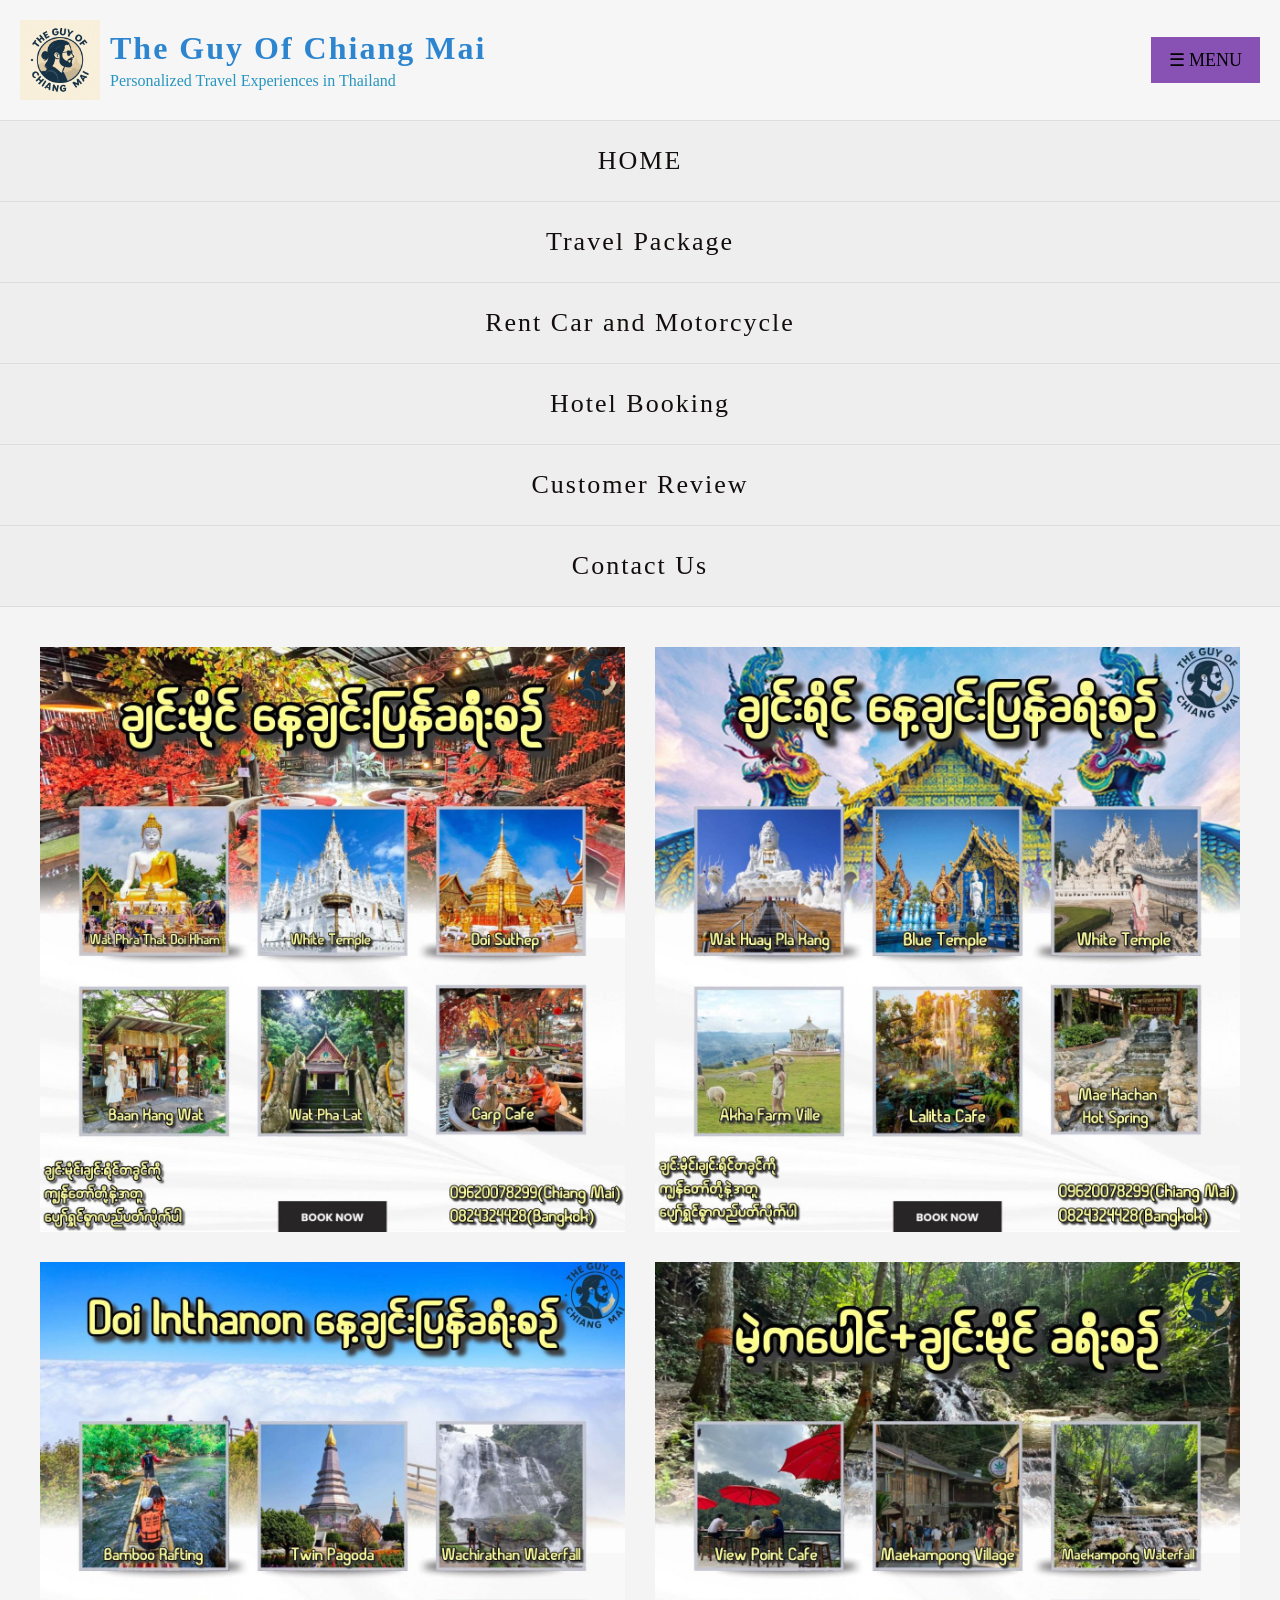
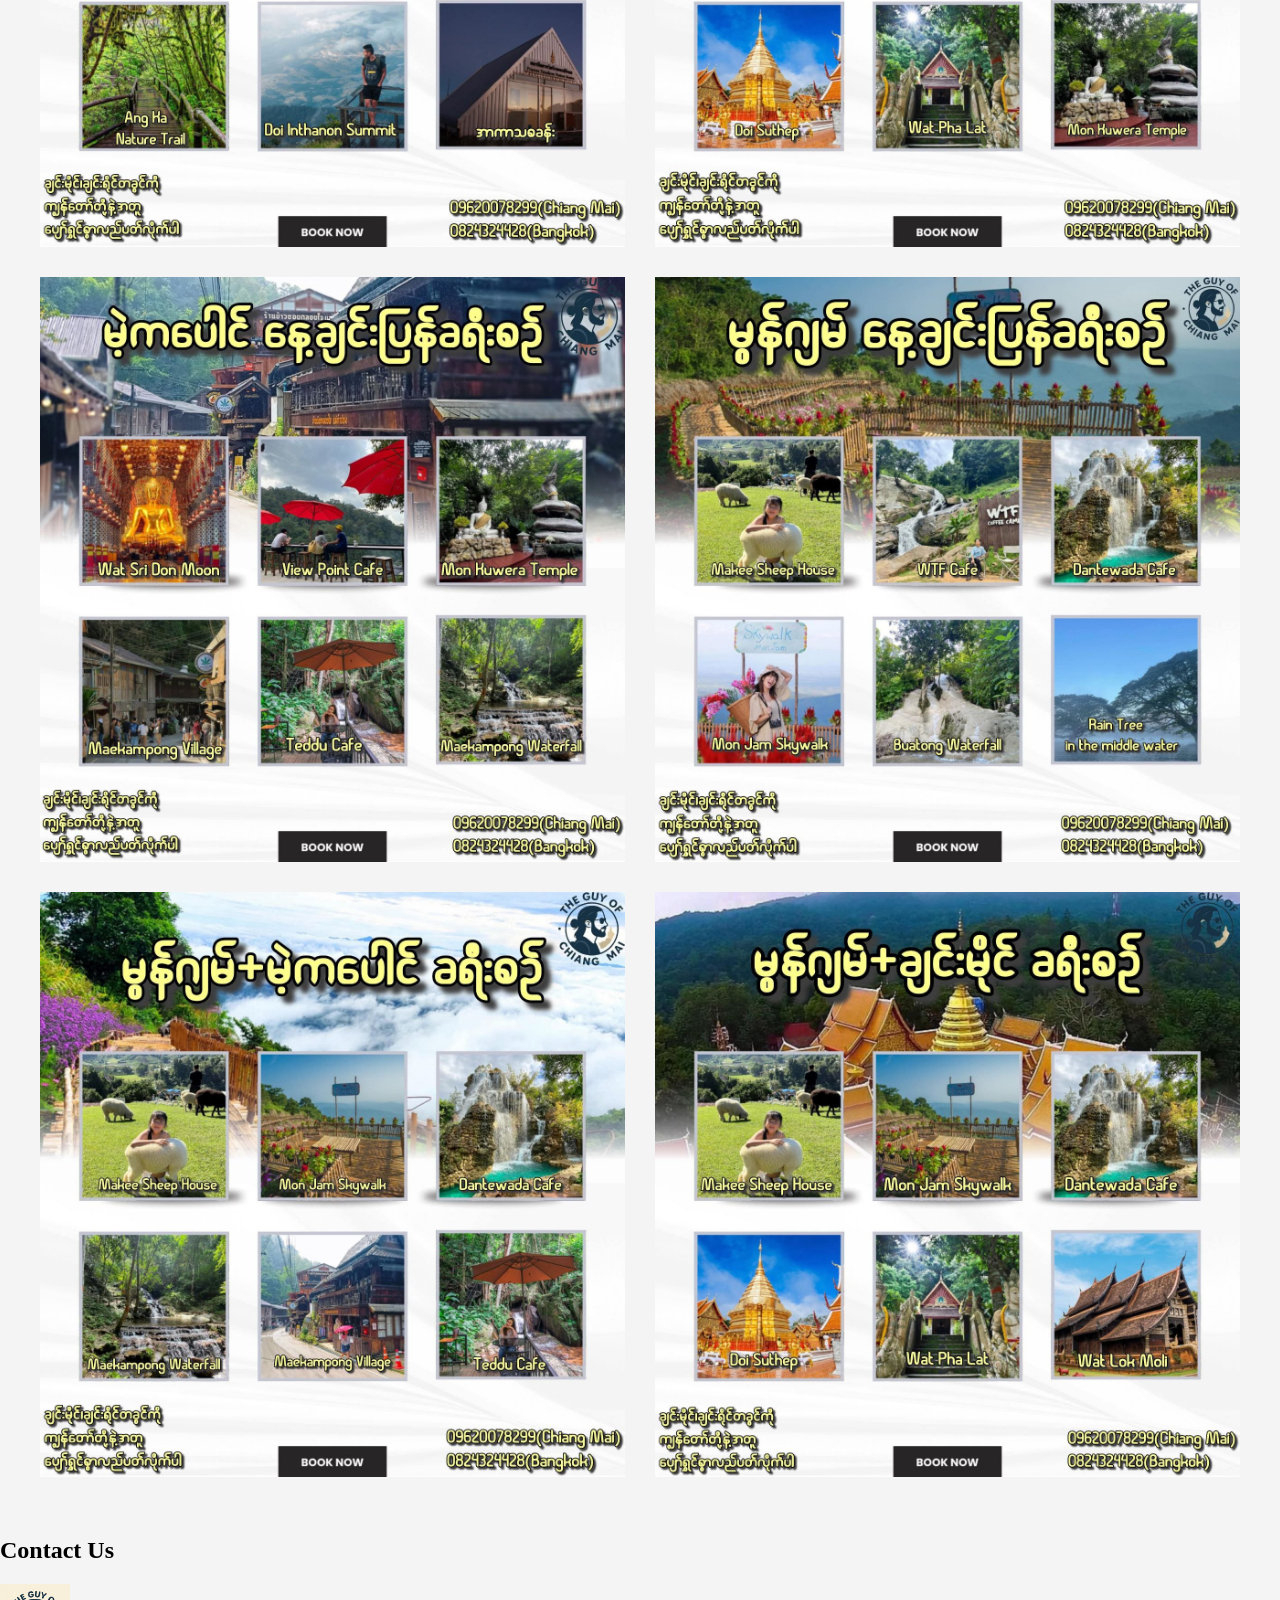
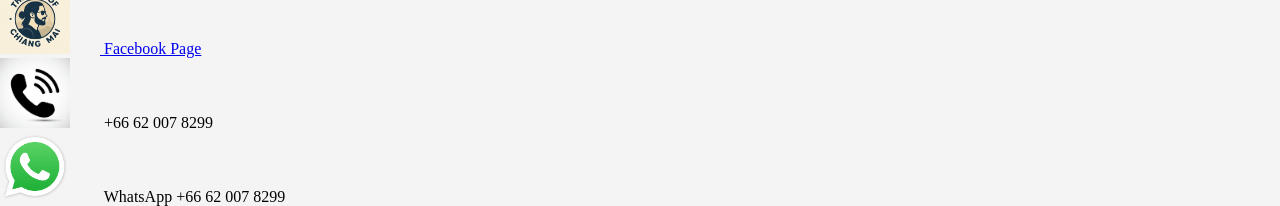
<file: index.html>
<!DOCTYPE html>
<html lang="en">

<head>
    <meta charset="UTF-8">
    <meta name="viewport" content="width=device-width, initial-scale=1.0">
    <title>The Guy Of Chiang Mai</title>
    <link rel="stylesheet" href="style.css">
</head>

<body>

    <!-- Header -->
    <header class="header">

        <div class="logo-area">
            <img src="IMAGES1/guy.jpg" class="logo-img">
            <div class="logo-text">
                <h1>The Guy Of Chiang Mai</h1>
                <p>Personalized Travel Experiences in Thailand</p>
            </div>
        </div>

        <div class="menu-btn">☰ MENU</div>

    </header>

    <!-- Menu List -->
    <section class="menu">

        <a href="index.html" class="menu-item">HOME</a>
        <a href="travelpackage.html" class="menu-item">Travel Package</a>
        <a href="hotel.html" class="menu-item">Rent Car and Motorcycle</a>
        <a href="info.html" class="menu-item">Hotel Booking</a>
        <a href="tour.html" class="menu-item">Customer Review</a>
        <a href="footer.html" class="menu-item">Contact Us</a>

    </section>

    <!-- Eight Images -->
    <section class="gallery">
        <img src="IMAGES1/ChiangMai.jpg">
        <img src="IMAGES1/ChiangRai.jpg">
        <img src="IMAGES1/DoiInthanon.jpg">
        <img src="IMAGES1/MaekampongChiangMai.jpg">
        <img src="IMAGES1/Maekampongdaytrip.jpg">
        <img src="IMAGES1/MonJam.jpg">
        <img src="IMAGES1/MonJamandMaekampong.jpg">
        <img src="IMAGES1/MonJamChiangMai.jpg">
    </section>
    <!--contact us-->
    <footer>
        <h2>Contact Us</h2>
        <div class="Contact-box">
            <div class="Contact-item">
                <a href="https://www.facebook.com/share/1E7gHjsKbY/" target="_blank">
                    <img src="IMAGES1/guy.jpg">
                    <style>
                        img {
                            width: 70px;
                            margin-right: 30px;
                        }
                    </style>
                </a>
                <a href="https://www.facebook.com/share/1E7gHjsKbY/" target="_blank">
                    Facebook Page
                </a>
            </div>
            <div class="Contact-item">
                <img src="IMAGES1/phone.jpg">
                <span>+66 62 007 8299</span>
            </div>
            <div class="Contact-item">
                <img src="IMAGES1/WhatsApp.jpg">
                <span>WhatsApp +66 62 007 8299</span>
            </div>
        </div>
    </footer>

</body>

</html>
</file>
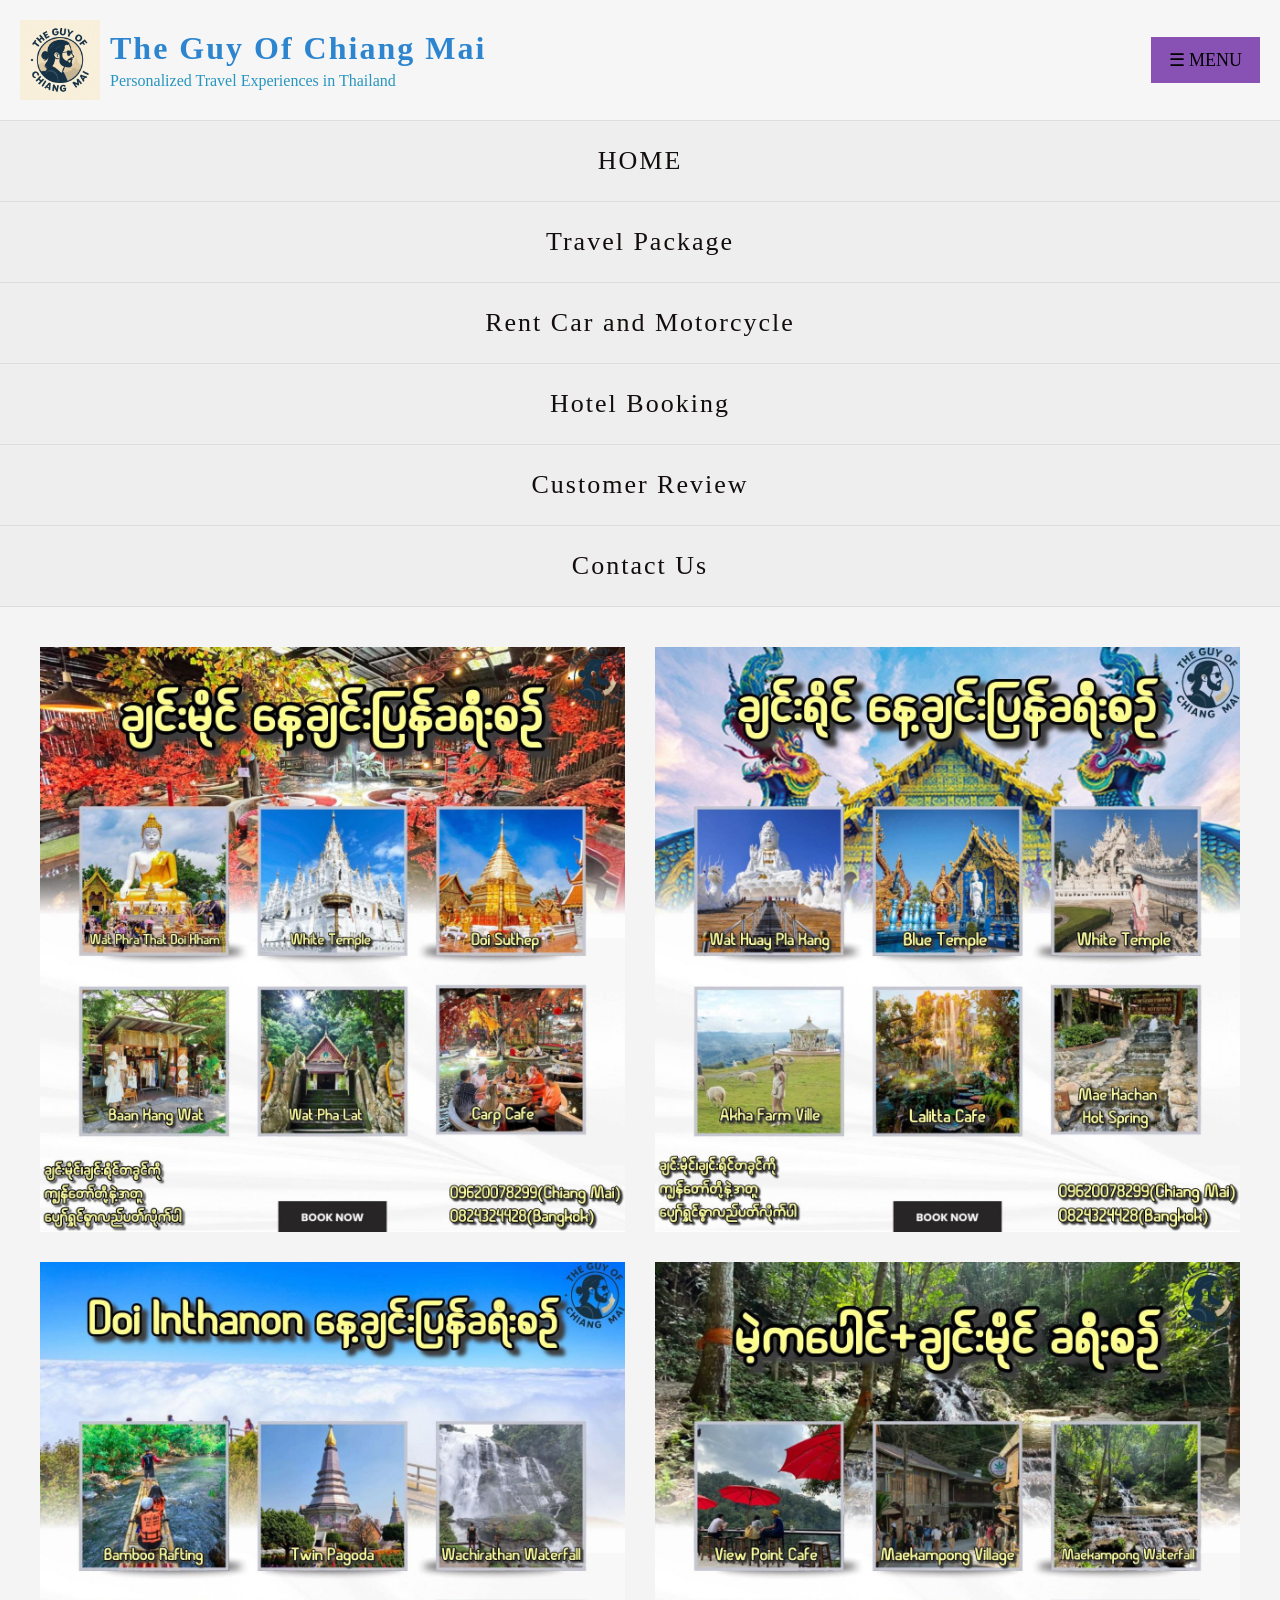
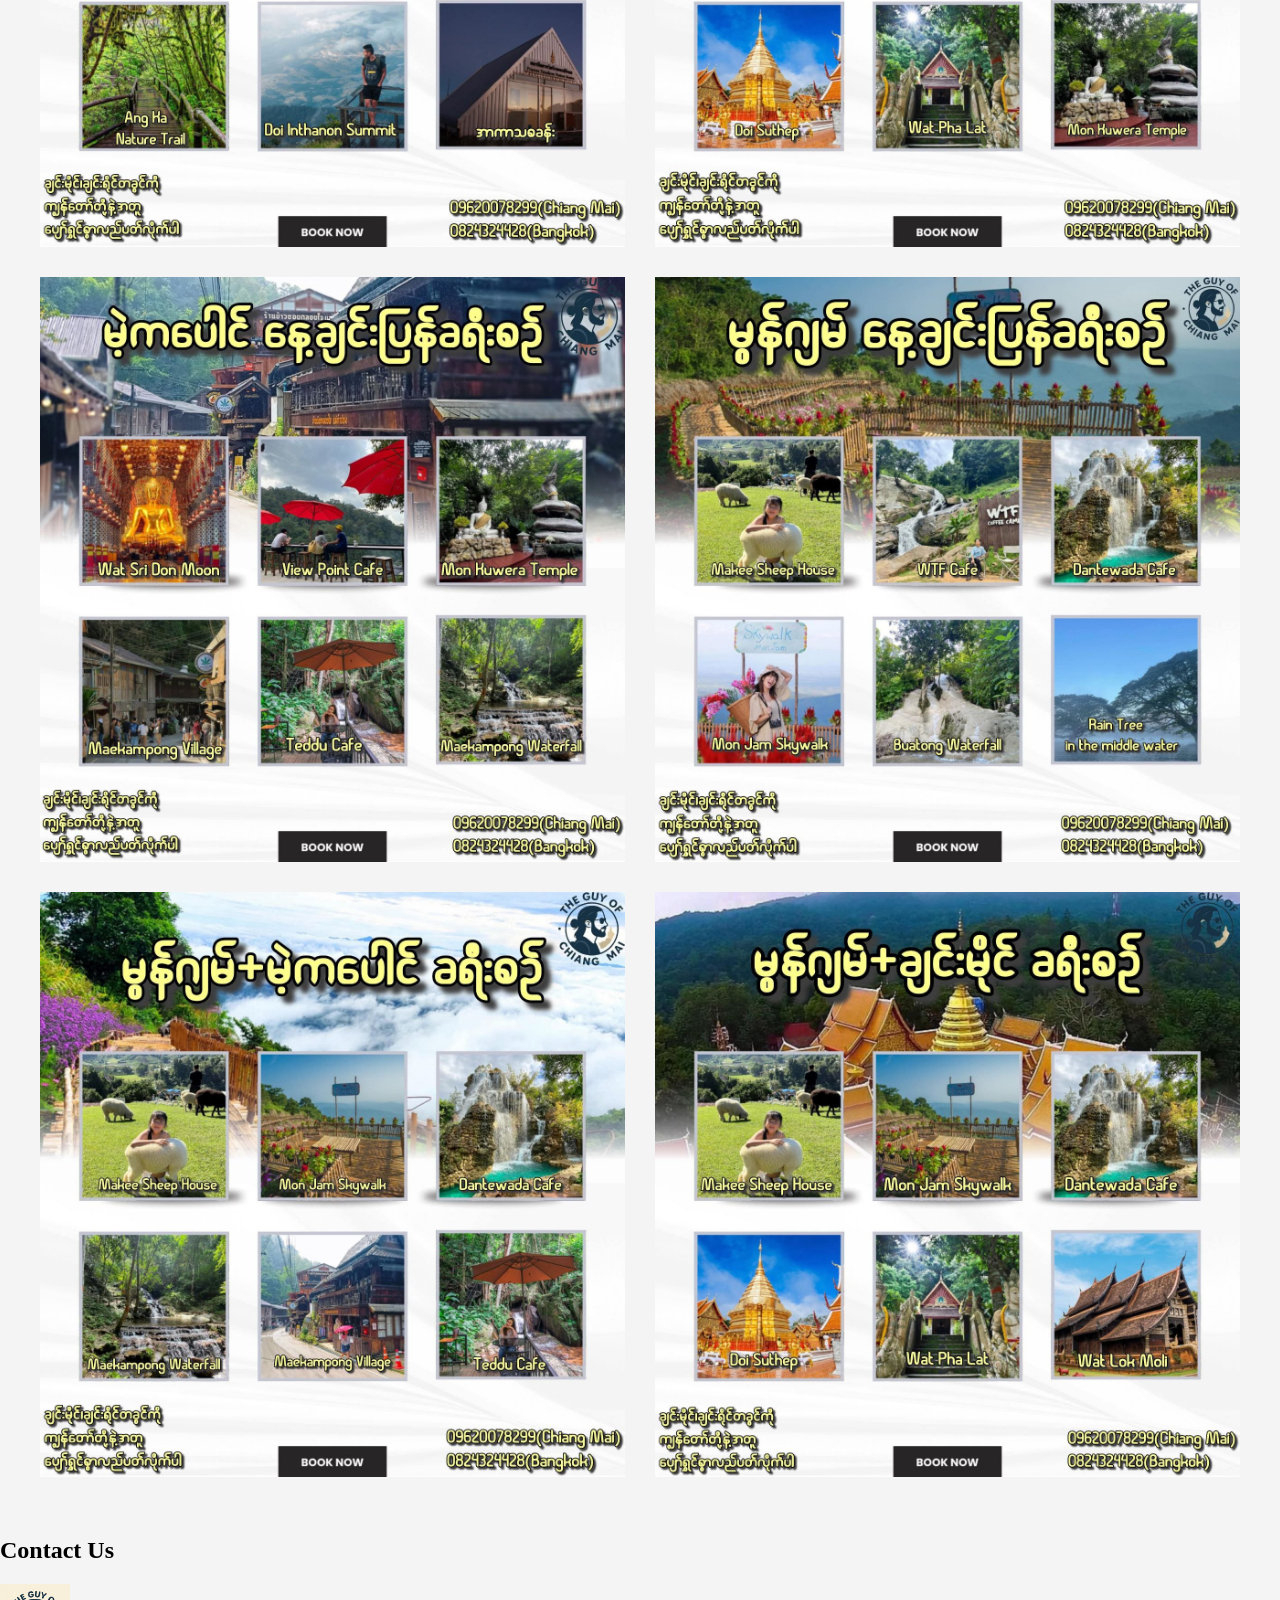
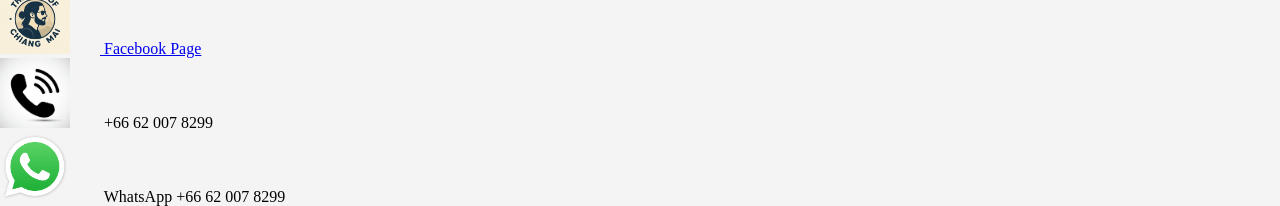
<file: CH.html>
<!DOCTYPE html>
<html lang="en">

<head>
    <meta charset="UTF-8">
    <meta name="viewport" content="width=device-width, initial-scale=1.0">
    <title>The Guy Of Chiang Mai</title>
    <link rel="stylesheet" href="style.css">
</head>

<body>

    <!-- Header -->
    <header class="header">

        <div class="logo-area">
            <img src="IMAGES1/guy.jpg" class="logo-img">
            <div class="logo-text">
                <h1>The Guy Of Chiang Mai</h1>
                <p>Personalized Travel Experiences in Thailand</p>
            </div>
        </div>

        <div class="menu-btn">☰ MENU</div>

    </header>

    <!-- Menu List -->
    <section class="menu">

        <a href="index.html" class="menu-item">HOME</a>
        <a href="travelpackage.html" class="menu-item">Travel Package</a>
        <a href="hotel.html" class="menu-item">Rent Car and Motorcycle</a>
        <a href="info.html" class="menu-item">Hotel Booking</a>
        <a href="tour.html" class="menu-item">Customer Review</a>
        <a href="footer.html" class="menu-item">Contact Us</a>

    </section>

    <!-- Eight Images -->
    <section class="gallery">
        <img src="IMAGES1/ChiangMai.jpg">
        <img src="IMAGES1/ChiangRai.jpg">
        <img src="IMAGES1/DoiInthanon.jpg">
        <img src="IMAGES1/MaekampongChiangMai.jpg">
        <img src="IMAGES1/Maekampongdaytrip.jpg">
        <img src="IMAGES1/MonJam.jpg">
        <img src="IMAGES1/MonJamandMaekampong.jpg">
        <img src="IMAGES1/MonJamChiangMai.jpg">
    </section>
    <!--contact us-->
    <footer>
        <h2>Contact Us</h2>
        <div class="Contact-box">
            <div class="Contact-item">
                <a href="https://www.facebook.com/share/1E7gHjsKbY/" target="_blank">
                    <img src="IMAGES1/guy.jpg">
                    <style>
                        img {
                            width: 70px;
                            margin-right: 30px;
                        }
                    </style>
                </a>
                <a href="https://www.facebook.com/share/1E7gHjsKbY/" target="_blank">
                    Facebook Page
                </a>
            </div>
            <div class="Contact-item">
                <img src="IMAGES1/phone.jpg">
                <span>+66 62 007 8299</span>
            </div>
            <div class="Contact-item">
                <img src="IMAGES1/WhatsApp.jpg">
                <span>WhatsApp +66 62 007 8299</span>
            </div>
        </div>
    </footer>

</body>

</html>
</file>
<file: style.css>
body {
    margin: 0;
    font-family: "Times New Roman", serif;
    background: #f4f4f4;
}

/* HEADER */
.header {
    background: #f6f6f6;
    padding: 20px;
    display: flex;
    justify-content: space-between;
    align-items: center;
    border-bottom: 1px solid #ddd;
}

/* Logo area */
.logo-area {
    display: flex;
    align-items: center;
}

.logo-img {
    width: 80px;
    margin-right: 10px;
}

.logo-text h1 {
    margin: 0;
    color: #2c85ce;
    letter-spacing: 2px;
}

.logo-text p {
    margin: 5px 0 0;
    color: #2895c0;
}

/* Menu button */
.menu-btn {
    background: #8852b4;
    padding: 12px 18px;
    font-size: 18px;
}

/* MENU LIST */
.menu {
    text-align: center;
}

.menu-item {
    display: block;
    padding: 25px;
    font-size: 26px;
    border-bottom: 1px solid #ddd;
    background: #eeeeee;
    text-decoration: none;
    color: #140d0d;
    letter-spacing: 2px;
}

.menu-item:hover {
    background: #e0e0e0;
}

/* Eight and two IMAGE LAYOUT */
.gallery {
    display: grid;
    grid-template-columns: repeat(2, 1fr);
    /*2 columns*/
    gap: 30px;
    /*horizontal+ vertical spacing*/
    padding: 40px;
}

.gallery img {
    width: 100%;
    height: auto;
    display: block;
}

/* MOBILE */
@media(max-width:768px) {
    .image-section {
        flex-direction: column;
    }

    .img-box {
        width: 100%;
    }
}

/* CONTACT SECTION */
.contact {
    background: #f1f1f1;
    text-align: center;
    padding: 50px 20px;
    margin-top: 40px;
}

.contact h2 {
    font-size: 30px;
    margin-bottom: 30px;
    letter-spacing: 2px;
}

.contact-box {
    display: flex;
    flex-direction: column;
    align-items: center;
    gap: 25px;
    flex-wrap: wrap;
}

.contact-item {
    display: flex;
    align-items: center;
    justify-content: center;
    gap: 12px;
    font-size: 20px;
    width: 100%;
}

.contact-item img {
    width: 35px;
}
</file>
